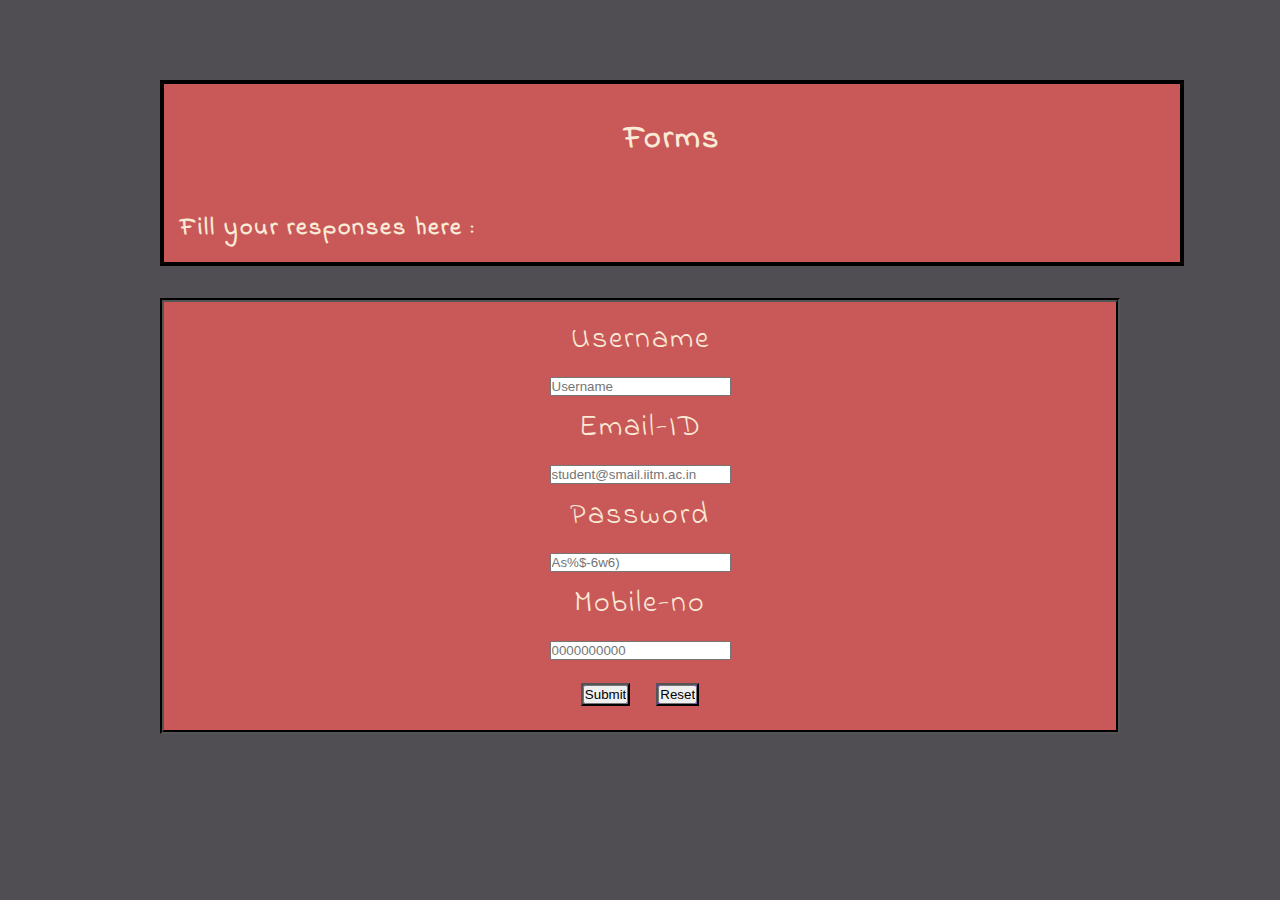
<file: WebOps/2/form.html>
<!DOCTYPE html>
<html lang="en">
<head>
    <meta charset="UTF-8">
    <meta http-equiv="X-UA-Compatible" content="IE=edge">
    <meta name="viewport" content="width=device-width, initial-scale=1.0">
    <title>Forms</title>
    <!-- Links for icon, style sheet and fonts-->
    <link rel="icon" href="/Screenshot 2022-06-19 113032.png">
    <link rel="stylesheet" href="style.css">
    <link href="https://fonts.googleapis.com/css2?family=Indie+Flower&family=Lobster&family=Oswald&display=swap" rel="stylesheet">
</head>
<body>
    <h1>Forms</h1>
    <h2>Fill your responses here :</h2>
    <form action="/thanks.html"> <!--goes to another page after submitting-->
        <!--Getting input for username, email , password and mobile no-->
        <label for="user">Username</label><br>
        <input type="text" id="user" name="user" placeholder="Username" required><br>
        <label for="email">Email-ID</label><br>
        <input type="email", id="email" name="email" placeholder="student@smail.iitm.ac.in"required><br>
        <label for="pwd">Password</label><br>
        <input type="password" id="pwd" name="pwd" placeholder="As%$-6w6)"required><br>
        <label for="mbno">Mobile-no</label><br>
        <input type="tel" id="mbno" name="mbno" pattern="[0-9]{10}" placeholder="0000000000"required><br>
        <!--Buttons to submit and reset-->
        <button><input type="submit"></button>
        <button> <input type="reset"></button>
    </form>
</body>
</html>
</file>
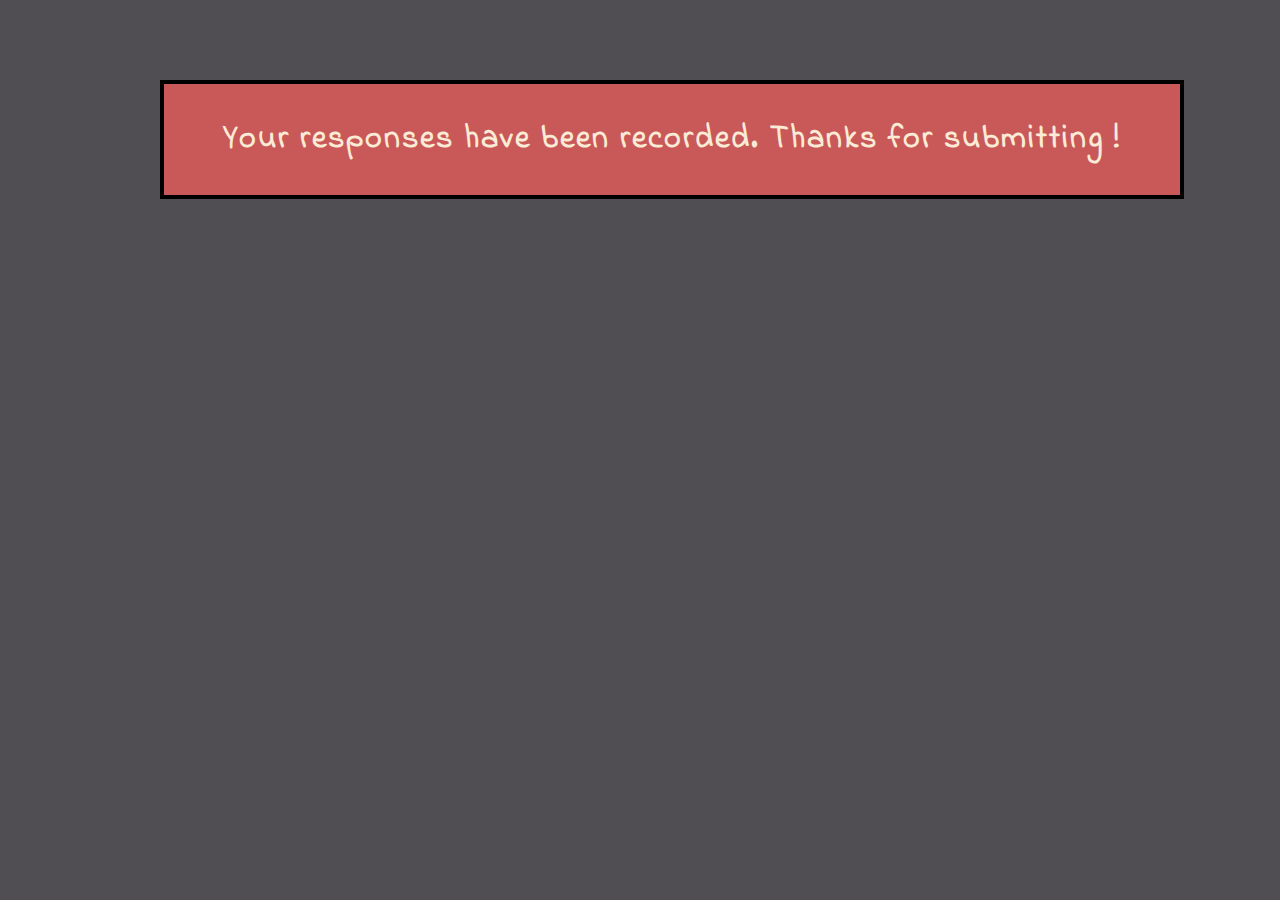
<file: WebOps/2/thanks.html>
<!DOCTYPE html>
<html lang="en">
<head>
    <meta charset="UTF-8">
    <meta http-equiv="X-UA-Compatible" content="IE=edge">
    <meta name="viewport" content="width=device-width, initial-scale=1.0">
    <title>Submitted</title>
    <!--Links for icon, stylesheet and fonts-->
    <link rel="icon" href="/Screenshot 2022-06-19 113032.png">
    <link rel="stylesheet" href="tstyle.css">
    <link href="https://fonts.googleapis.com/css2?family=Indie+Flower&family=Lobster&family=Oswald&display=swap" rel="stylesheet">
</head>
<body>
    <!--Message to be displayed-->
    <h1>
        Your responses have been recorded. 
        Thanks for submitting !
    </h1>
</body>
</html>
</file>
<file: WebOps/2/style.css>
*{/*Removing the default settings*/
    margin: 0%;
    padding:0%;
    box-sizing: border-box;
}

h1{/*Styling the header*/
    margin: 5rem 10rem 0rem 10rem ;
    padding: 2rem;
    width: 80%;
    text-align: center;
    border-top: 0.3rem;
    border-left: 0.3rem;
    border-right: 0.3rem;
    border-bottom: 0rem;
    font-family: 'Indie Flower', cursive;
    color: antiquewhite;
    border-style: solid;
    letter-spacing: 2px;
    border-color: black;
    background-color: rgb(201, 89, 89);
}

h2{/*Styling the second line*/
    margin: 0rem 10rem 2rem 10rem ;
    padding: 1rem;
    width: 80%;
    text-align: left;
    border-top: 0rem;
    border-right: 0.3rem;
    border-left: 0.3rem;
    border-bottom: 0.3rem;
    font-family: 'Indie Flower', cursive;
    color: antiquewhite;
    border-style: solid;
    letter-spacing: 2px;
    border-color: black;
    background-color: rgb(201, 89, 89);
}

body{/*Background colour*/
    background-color: rgb(80, 78, 82);
}

form{/*Styling the forms*/
    text-align: center;
    justify-content: space-around;
    padding: 1rem;
    word-spacing: 1rem;
    background-color: rgb(201, 89, 89);
    font-family: 'Indie Flower', cursive;
    letter-spacing: 2px;;
    font-size: 30px;
    color: antiquewhite;
    border: 0.3rem;
    border-color: black;
    margin:0rem 10rem 2rem 10rem;
    
    border-style:groove;
}

button{
    background-color: blueviolet;
    
}
button :hover
{/*To change the cursor and color when hovered over*/
    background : rgb(180, 171, 170);
    cursor:pointer;
}
</file>
<file: WebOps/2/tstyle.css>
*{/*Removing the default settings*/
    margin: 0%;
    padding:0%;
    box-sizing: border-box;
}

h1{/*styling the response*/
    margin: 5rem 10rem 2rem 10rem ;
    padding: 2rem;
    width: 80%;
    text-align: center;
    border: 0.3rem;
    font-family: 'Indie Flower', cursive;
    color: antiquewhite;
    border-style: solid;
    letter-spacing: 2px;
    border-color: black;
    background-color: rgb(201, 89, 89);
}
body{
    background-color: rgb(80, 78, 82);
}
</file>
